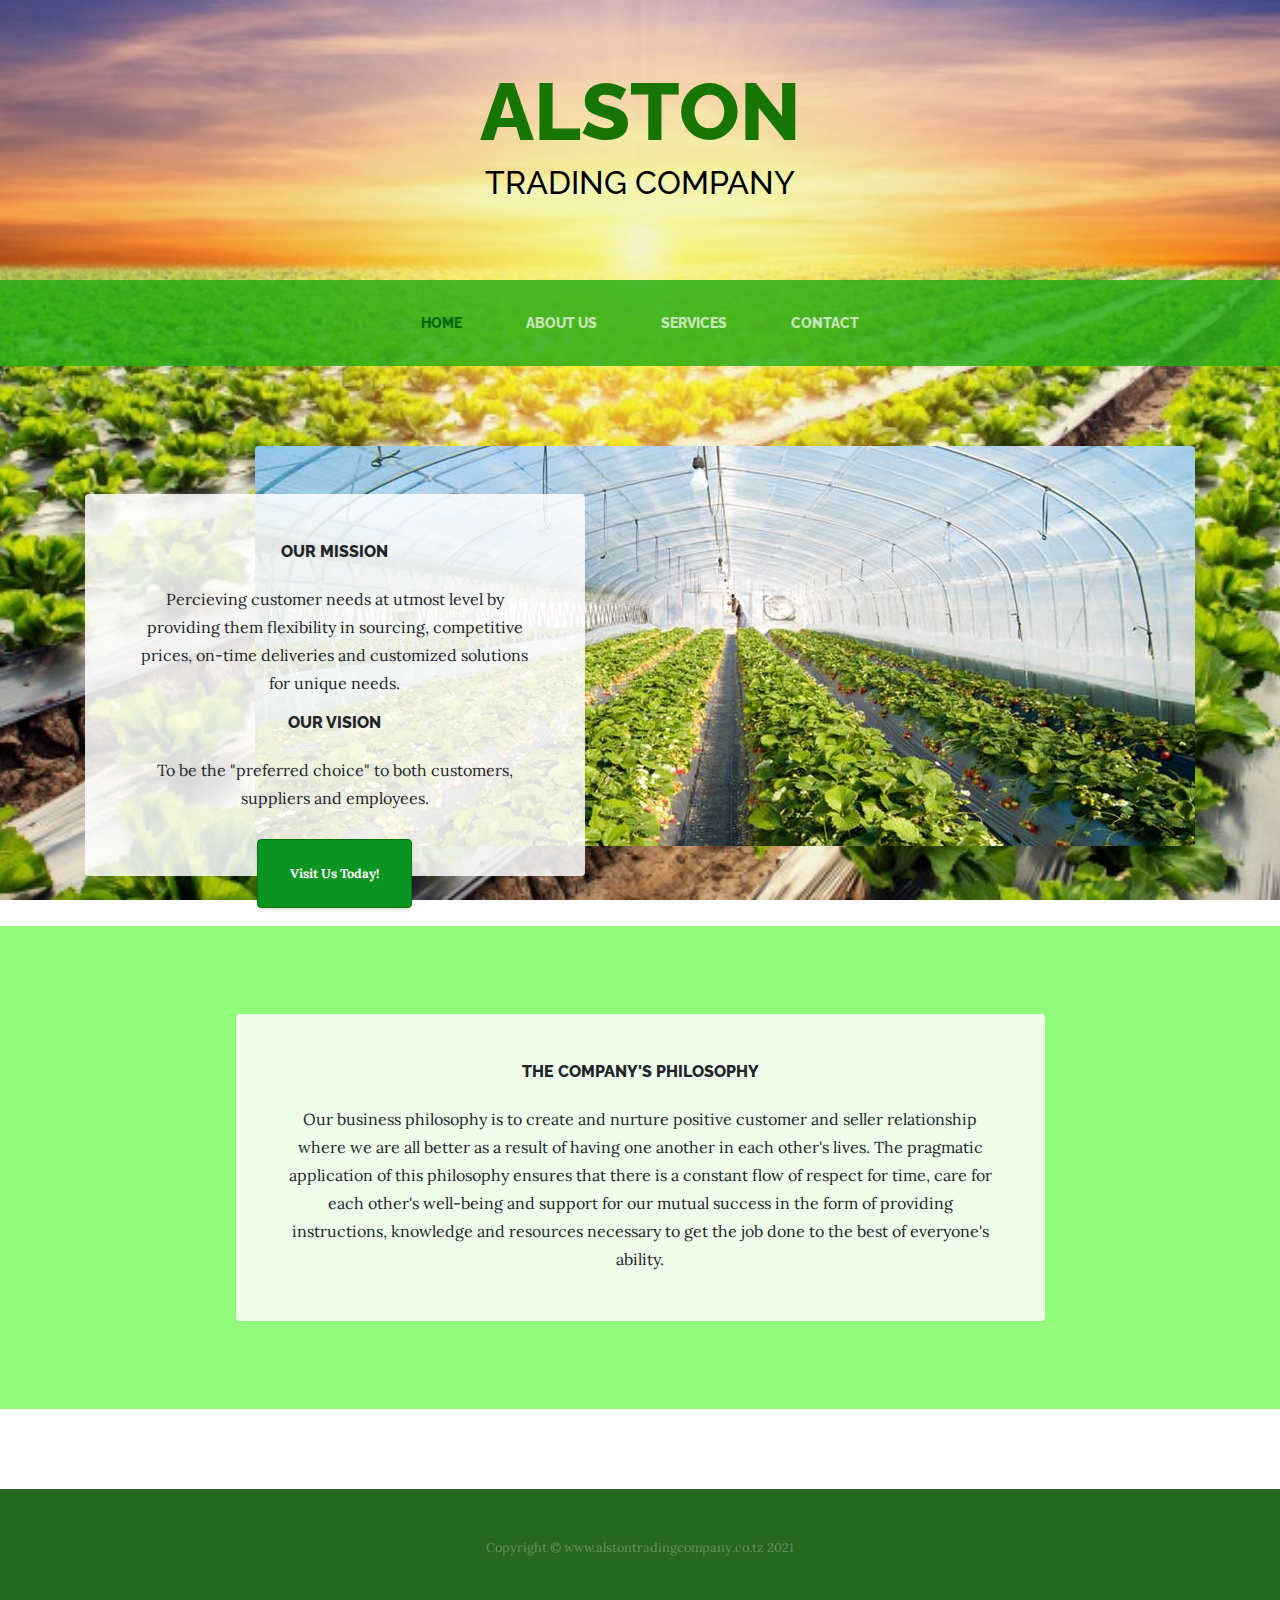
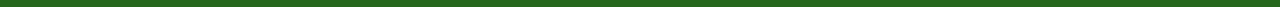
<file: index.html>
<!DOCTYPE html>
<html lang="en">

<head>

  <meta charset="utf-8">
  <meta name="viewport" content="width=device-width, initial-scale=1, shrink-to-fit=no">
  <meta name="description" content="">
  <meta name="author" content="">

  <title>Alston Trading Company</title>

  <!-- Bootstrap core CSS -->
  <link href="vendor/bootstrap/css/bootstrap.min.css" rel="stylesheet">

  <!-- Custom fonts for this template -->
  <link href="https://fonts.googleapis.com/css?family=Raleway:100,100i,200,200i,300,300i,400,400i,500,500i,600,600i,700,700i,800,800i,900,900i" rel="stylesheet">
  <link href="https://fonts.googleapis.com/css?family=Lora:400,400i,700,700i" rel="stylesheet">

  <!-- Custom styles for this template -->
  <link href="css/business-casual.min.css" rel="stylesheet">

</head>

<body>

  <h1 class="site-heading text-center text-white d-none d-lg-block">
    <span class="site-heading-upper text-primary mb-3">ALSTON</span>
    <span class="site-heading-lower" style="color: black;">TRADING COMPANY</span>
  </h1>

  <!-- Navigation -->
  <nav class="navbar navbar-expand-lg navbar-dark py-lg-4" id="mainNav">
    <div class="container">
      <a class="navbar-brand text-uppercase text-expanded font-weight-bold d-lg-none" href="#">Alston</a>
      <button class="navbar-toggler" type="button" data-toggle="collapse" data-target="#navbarResponsive" aria-controls="navbarResponsive" aria-expanded="false" aria-label="Toggle navigation">
        <span class="navbar-toggler-icon"></span>
      </button>
      <div class="collapse navbar-collapse" id="navbarResponsive">
        <ul class="navbar-nav mx-auto">
          <li class="nav-item active px-lg-4">
            <a class="nav-link text-uppercase text-expanded" href="index.html">Home
              <span class="sr-only">(current)</span>
            </a>
          </li>
          <li class="nav-item px-lg-4">
            <a class="nav-link text-uppercase text-expanded" href="about.html">About Us</a>
          </li>
          <li class="nav-item px-lg-4">
            <a class="nav-link text-uppercase text-expanded" href="services.html">Services</a>
          </li>
          <li class="nav-item px-lg-4">
            <a class="nav-link text-uppercase text-expanded" href="contact.html">Contact</a>
          </li>
        </ul>
      </div>
    </div>
  </nav>

  <section class="page-section clearfix">
    <div class="container">
      <div class="intro">
        <img class="intro-img img-fluid mb-3 mb-lg-0 rounded" src="img/background.jpg" alt="">
        <div class="intro-text left-0 text-center bg-faded p-5 rounded">
          <h2 class="section-heading mb-4">
            <span class="section-heading-upper">Our Mission</span>
          </h2>
          <p class="mb-3">
            Percieving customer needs at utmost level by providing them flexibility in sourcing, competitive prices, on-time deliveries and customized solutions for unique needs.
          </p>

          <h2 class="section-heading mb-4">
            <span class="section-heading-upper">Our Vision</span>
          </h2>
           <p class="mb-3">
             To be the "preferred choice" to both customers, suppliers and employees.
          </p>

          <div class="intro-button mx-auto">
            <a class="btn btn-primary btn-xl" href="contact.html">Visit Us Today!</a>
          </div>
        </div>
      </div>
    </div>
  </section>

  <section class="page-section cta">
    <div class="container">
      <div class="row">
        <div class="col-xl-9 mx-auto">
          <div class="cta-inner text-center rounded">
            <h2 class="section-heading mb-4">
              <span class="section-heading-upper">The Company's Philosophy</span>
            </h2>
            <p class="mb-0">
               Our business philosophy is to create and nurture positive customer and seller relationship where we are
               all better as a result of having one another in each other's lives. The pragmatic application of this 
               philosophy ensures that there is a constant flow of respect for time, care for each other's well-being 
               and support for our mutual success in the form of providing instructions, knowledge and resources necessary
               to get the job done to the best of everyone's ability.
               </p>
          </div>
        </div>
      </div>
    </div>
  </section>

  <footer class="footer text-faded text-center py-5">
    <div class="container">
      <p class="m-0 small">Copyright &copy; www.alstontradingcompany.co.tz 2021</p>
    </div>
  </footer>

  <!-- Bootstrap core JavaScript -->
  <script src="vendor/jquery/jquery.min.js"></script>
  <script src="vendor/bootstrap/js/bootstrap.bundle.min.js"></script>

</body>

</html>
</file>
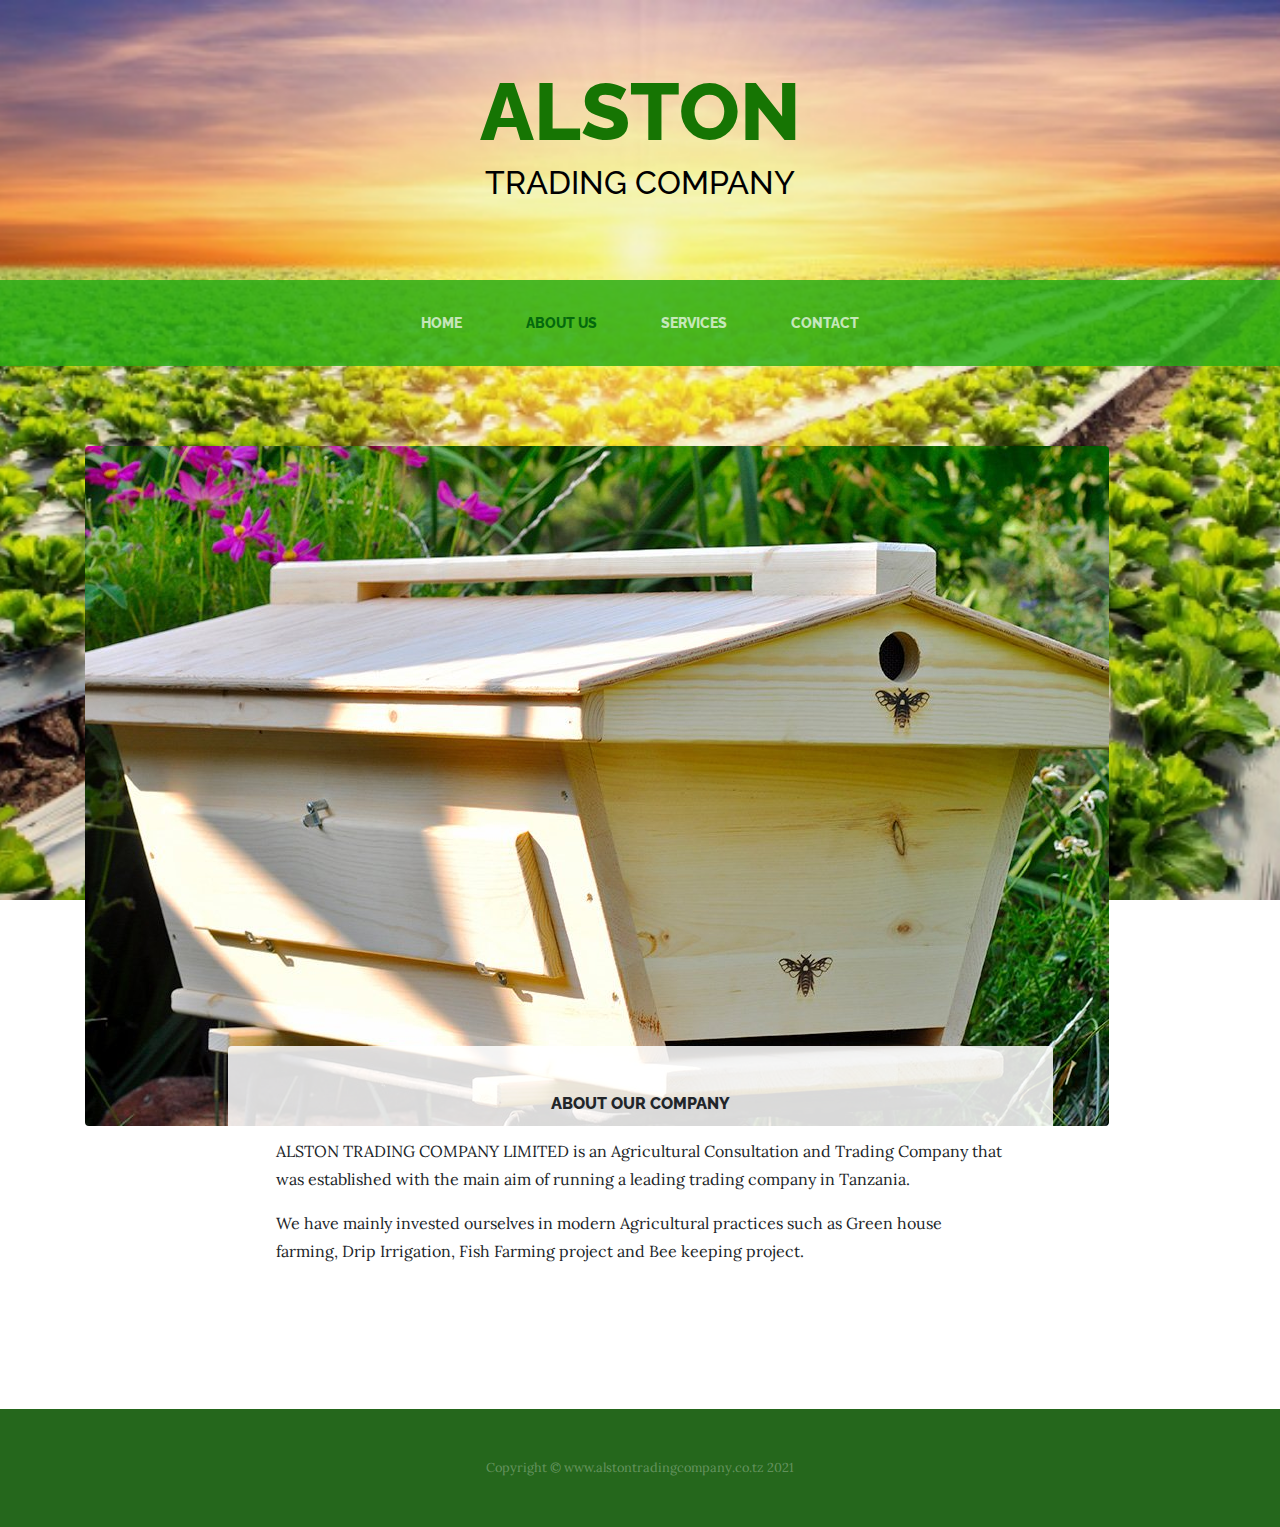
<file: about.html>
<!DOCTYPE html>
<html lang="en">

<head>

  <meta charset="utf-8">
  <meta name="viewport" content="width=device-width, initial-scale=1, shrink-to-fit=no">
  <meta name="description" content="">
  <meta name="author" content="">

  <title>Alston Trading Company</title>

  <!-- Bootstrap core CSS -->
  <link href="vendor/bootstrap/css/bootstrap.min.css" rel="stylesheet">

  <!-- Custom fonts for this template -->
  <link href="https://fonts.googleapis.com/css?family=Raleway:100,100i,200,200i,300,300i,400,400i,500,500i,600,600i,700,700i,800,800i,900,900i" rel="stylesheet">
  <link href="https://fonts.googleapis.com/css?family=Lora:400,400i,700,700i" rel="stylesheet">

  <!-- Custom styles for this template -->
  <link href="css/business-casual.min.css" rel="stylesheet">

</head>

<body>
  <h1 class="site-heading text-center text-white d-none d-lg-block">
    <div class="container">
      <span class="site-heading-upper text-primary mb-3">ALSTON</span>
      <span class="site-heading-lower" style="color: black;">TRADING COMPANY</span>
    </div>
  </h1>

  <!-- Navigation -->
  <nav class="navbar navbar-expand-lg navbar-dark py-lg-4" id="mainNav">
    <div class="container">
      <a class="navbar-brand text-uppercase text-expanded font-weight-bold d-lg-none" href="#">Alston</a>
      <button class="navbar-toggler" type="button" data-toggle="collapse" data-target="#navbarResponsive" aria-controls="navbarResponsive" aria-expanded="false" aria-label="Toggle navigation">
        <span class="navbar-toggler-icon"></span>
      </button>
      <div class="collapse navbar-collapse" id="navbarResponsive">
        <ul class="navbar-nav mx-auto">
          <li class="nav-item px-lg-4">
            <a class="nav-link text-uppercase text-expanded" href="index.html">Home
              <span class="sr-only">(current)</span>
            </a>
          </li>
          <li class="nav-item active px-lg-4">
            <a class="nav-link text-uppercase text-expanded" href="about.html">About Us</a>
          </li>
          <li class="nav-item px-lg-4">
            <a class="nav-link text-uppercase text-expanded" href="services.html">Services</a>
          </li>
          <li class="nav-item px-lg-4">
            <a class="nav-link text-uppercase text-expanded" href="contact.html">Contact</a>
          </li>
        </ul>
      </div>
    </div>
  </nav>

  <section class="page-section about-heading">
    <div class="container">
      <img class="img-fluid rounded about-heading-img mb-3 mb-lg-0" src="img/general.jpg" alt="">
      <div class="about-heading-content">
        <div class="row">
          <div class="col-xl-9 col-lg-10 mx-auto">
            <div class="bg-faded rounded p-5">
              <h2 class="section-heading mb-4">
                <span class="section-heading-upper" style="text-align: center;">About Our Company</span>
              </h2>
              <p>
                ALSTON TRADING COMPANY LIMITED is an Agricultural Consultation and Trading Company that was established with the main aim 
                of running a leading trading company in Tanzania.
                </p>
              <p>
                We have mainly invested ourselves in modern Agricultural practices such as Green house farming, Drip Irrigation, 
                Fish Farming project and Bee keeping project.
                </p>
            </div>
          </div>
        </div>
      </div>
    </div>
  </section>

  <footer class="footer text-faded text-center py-5">
    <div class="container">
      <p class="m-0 small">Copyright &copy; www.alstontradingcompany.co.tz 2021</p>
    </div>
  </footer>

  <!-- Bootstrap core JavaScript -->
  <script src="vendor/jquery/jquery.min.js"></script>
  <script src="vendor/bootstrap/js/bootstrap.bundle.min.js"></script>

</body>

</html>
</file>
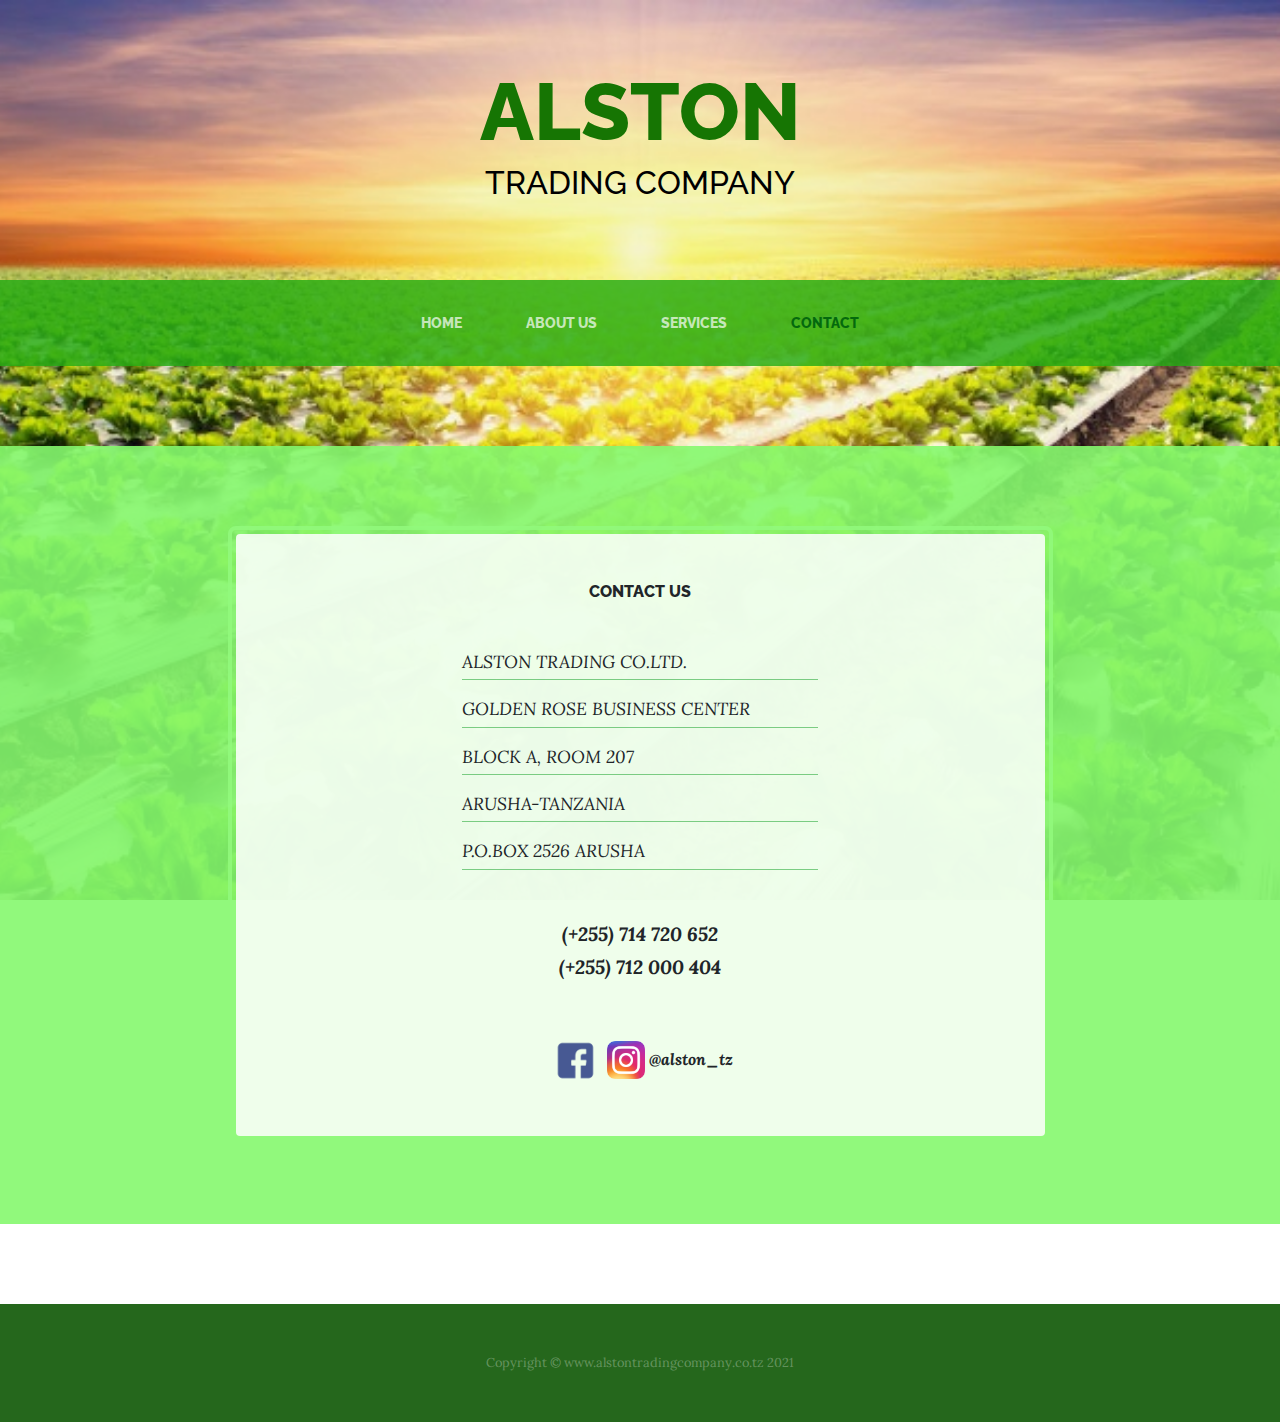
<file: contact.html>
<!DOCTYPE html>
<html lang="en">

  <head>

    <meta charset="utf-8">
    <meta name="viewport" content="width=device-width, initial-scale=1, shrink-to-fit=no">
    <meta name="description" content="">
    <meta name="author" content="">

    <title>Alston Trading Company</title>

    <!-- Bootstrap core CSS -->
    <link href="vendor/bootstrap/css/bootstrap.min.css" rel="stylesheet">
  

    <!-- Custom fonts for this template -->
    <link href="https://fonts.googleapis.com/css?family=Raleway:100,100i,200,200i,300,300i,400,400i,500,500i,600,600i,700,700i,800,800i,900,900i" rel="stylesheet">
    <link href="https://fonts.googleapis.com/css?family=Lora:400,400i,700,700i" rel="stylesheet">

    <!-- Custom styles for this template -->
    <link href="css/business-casual.min.css" rel="stylesheet">

  </head>

  <body>

    <h1 class="site-heading text-center text-white d-none d-lg-block">
      <span class="site-heading-upper text-primary mb-3">ALSTON</span>
      <span class="site-heading-lower" style="color: black;">TRADING COMPANY</span>
    </h1>

    <!-- Navigation -->
    <nav class="navbar navbar-expand-lg navbar-dark py-lg-4" id="mainNav">
      <div class="container">
        <a class="navbar-brand text-uppercase text-expanded font-weight-bold d-lg-none" href="#">Alston</a>
        <button class="navbar-toggler" type="button" data-toggle="collapse" data-target="#navbarResponsive" aria-controls="navbarResponsive" aria-expanded="false" aria-label="Toggle navigation">
          <span class="navbar-toggler-icon"></span>
        </button>
        <div class="collapse navbar-collapse" id="navbarResponsive">
          <ul class="navbar-nav mx-auto">
            <li class="nav-item px-lg-4">
              <a class="nav-link text-uppercase text-expanded" href="index.html">Home
                <span class="sr-only">(current)</span>
              </a>
            </li>
            <li class="nav-item px-lg-4">
              <a class="nav-link text-uppercase text-expanded" href="about.html">About Us</a>
            </li>
            <li class="nav-item px-lg-4">
              <a class="nav-link text-uppercase text-expanded" href="services.html">Services</a>
            </li>
            <li class="nav-item active px-lg-4">
              <a class="nav-link text-uppercase text-expanded" href="contact.html">Contact</a>
            </li>
          </ul>
        </div>
      </div>
    </nav>

    <section class="page-section cta">
      <div class="container">
        <div class="row">
          <div class="col-xl-9 mx-auto">
            <div class="cta-inner text-center rounded">
              <h2 class="section-heading mb-5">
                <span class="section-heading-upper">Contact Us</span>
              </h2>
              <ul class="list-unstyled list-hours mb-5 text-left mx-auto">
                <li class="list-unstyled-item list-hours-item d-flex">
                  ALSTON TRADING CO.LTD.
                </li>
                <li class="list-unstyled-item list-hours-item d-flex">
                  GOLDEN ROSE BUSINESS CENTER
                </li>
                <li class="list-unstyled-item list-hours-item d-flex">
                  BLOCK A, ROOM 207
                </li>
                <li class="list-unstyled-item list-hours-item d-flex">
                  ARUSHA-TANZANIA
                  </li>
                <li class="list-unstyled-item list-hours-item d-flex">
              P.O.BOX 2526 ARUSHA
                </li>
              </ul>
              <p class="address mb-5">
                <em>
                  <strong>(+255) 714 720 652</strong>
                  <br>
                  <strong>(+255) 712 000 404</strong>
                </em>
              </p>
           <img class="image" src="img/facebook.png" style="height: 55px; width: 55px;">
           <img class="image" src="img/Instagram_icon.png" style="height: 38px; width: 38px;">
          <em><strong>@alston_tz</strong></em>
            </div>
          </div>
        </div>
      </div>
    </section>

  

    <footer class="footer text-faded text-center py-5">
      <div class="container">
        <p class="m-0 small">Copyright &copy; www.alstontradingcompany.co.tz 2021</p>
      </div>
    </footer>

    <!-- Bootstrap core JavaScript -->
    <script src="vendor/jquery/jquery.min.js"></script>
    <script src="vendor/bootstrap/js/bootstrap.bundle.min.js"></script>

    <!-- Script to highlight the active date in the hours list -->
    <script>
      $('.list-hours li').eq(new Date().getDay()).addClass('today');
    </script>

  </body>

</html>
</file>
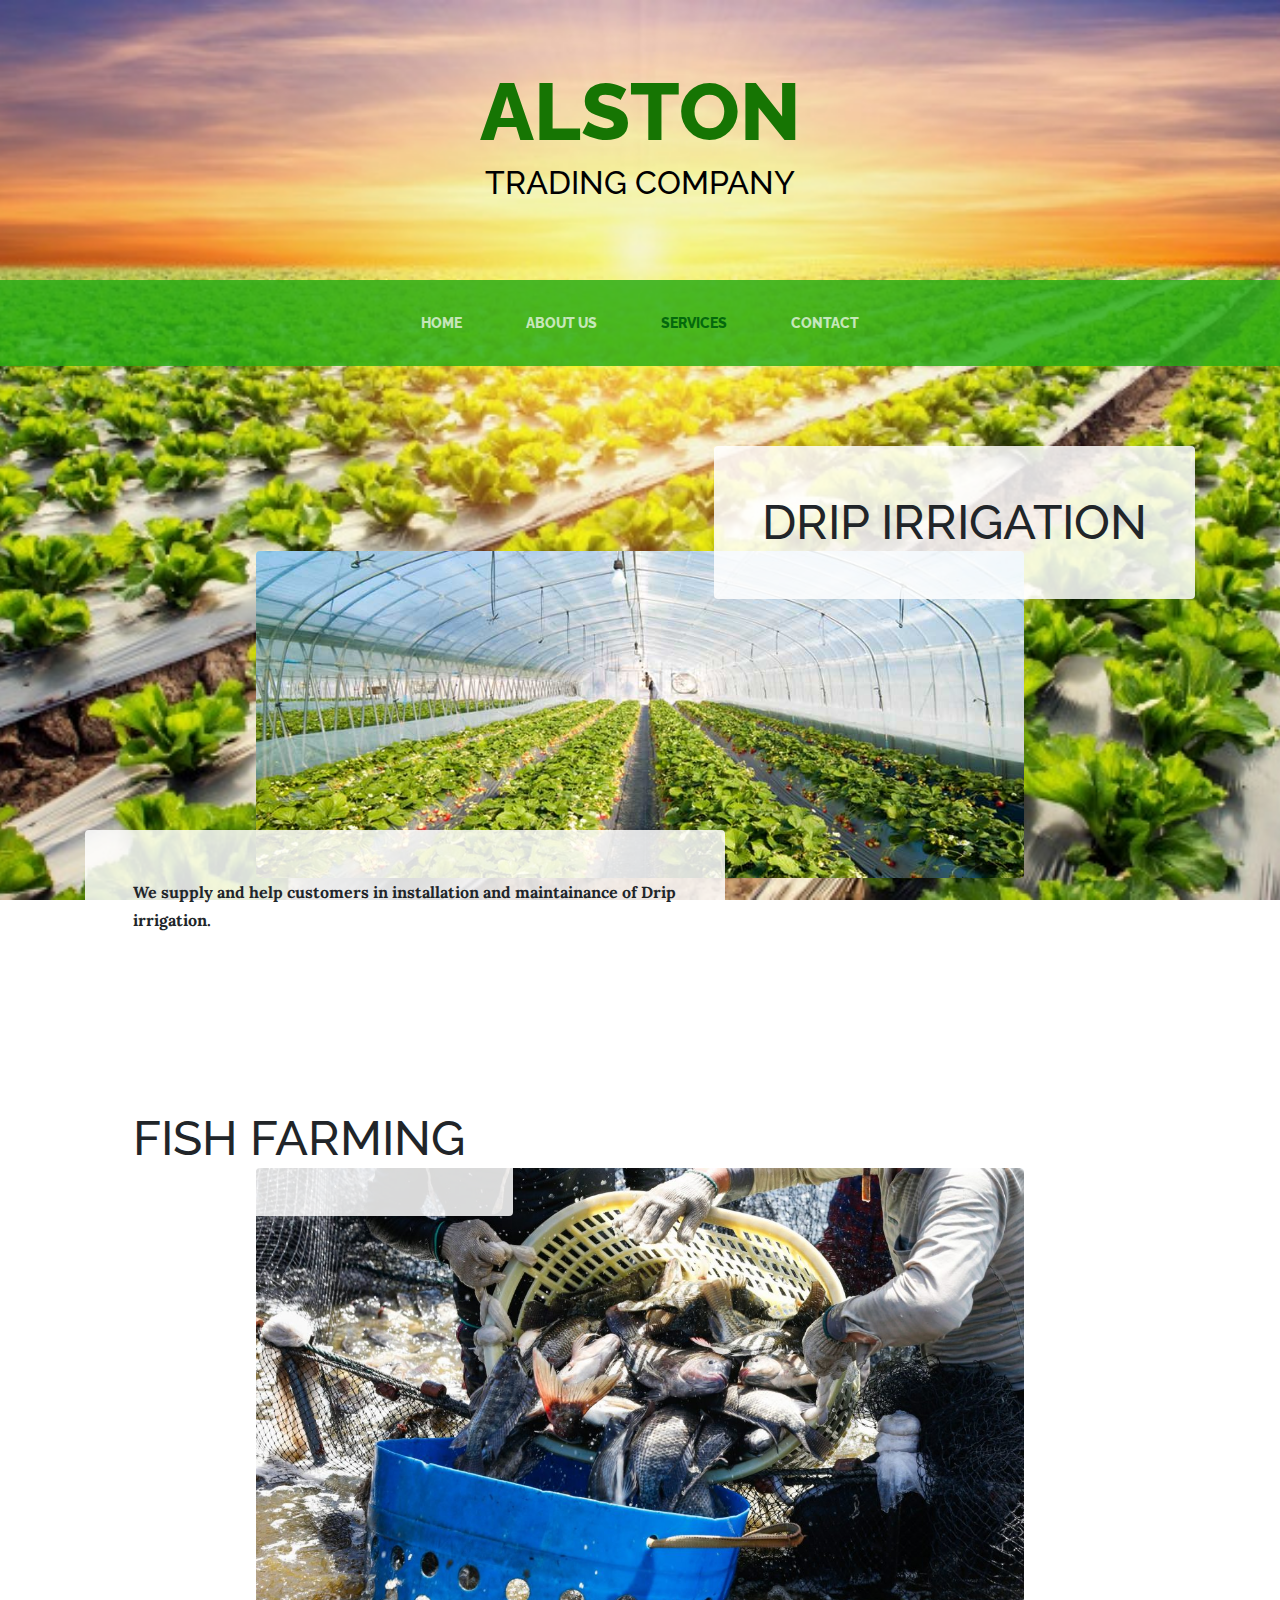
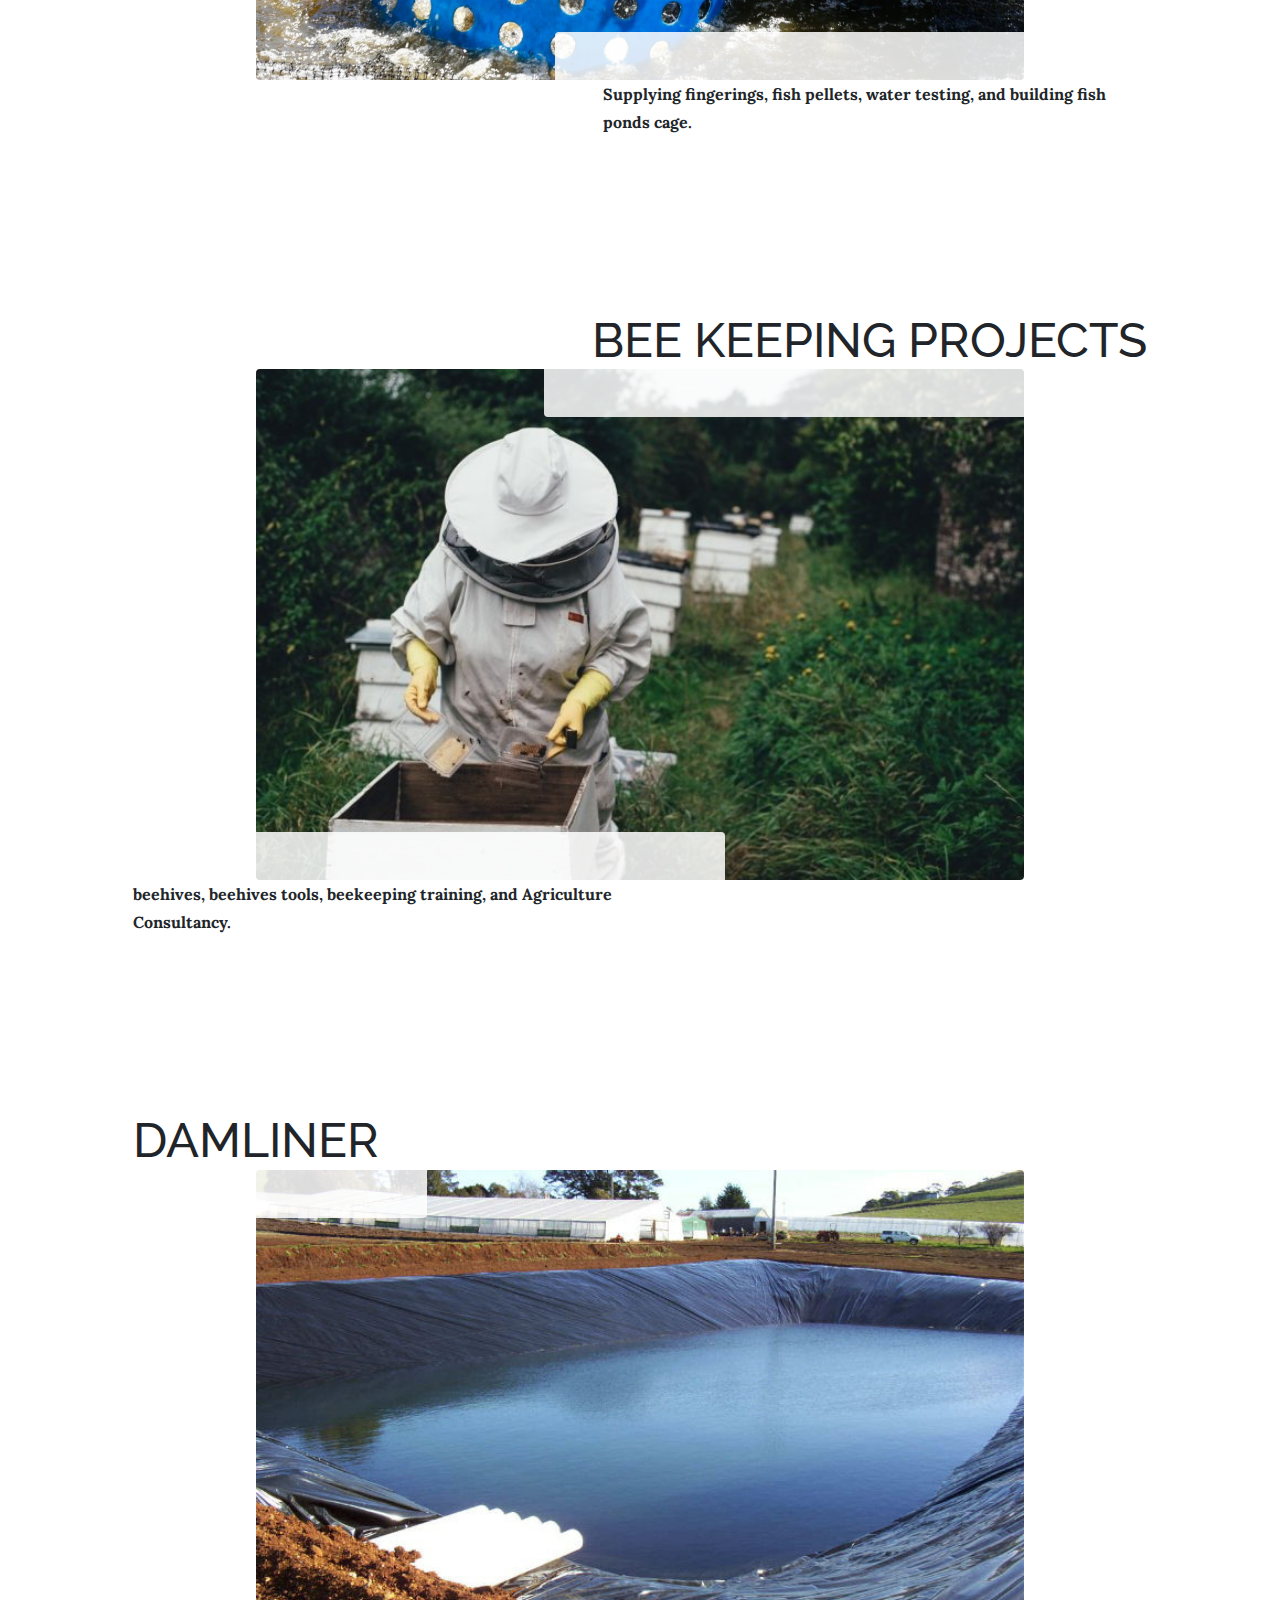
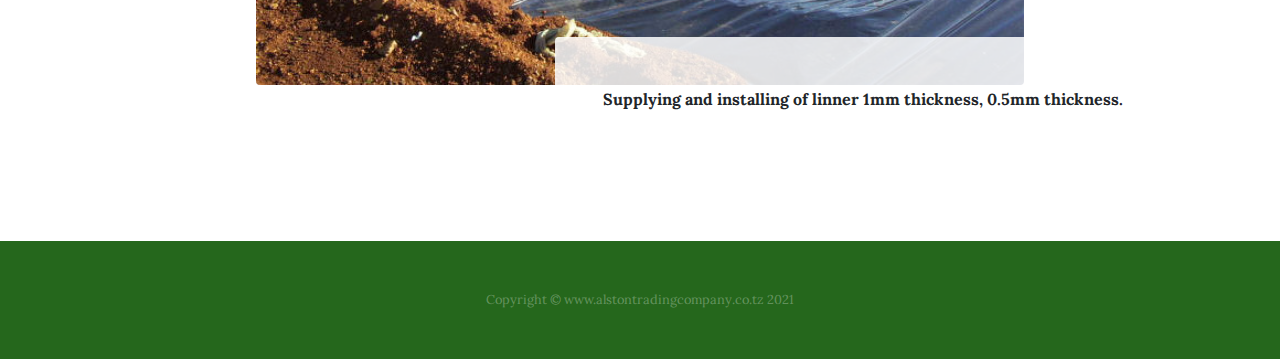
<file: services.html>
<!DOCTYPE html>
<html lang="en">

<head>

  <meta charset="utf-8">
  <meta name="viewport" content="width=device-width, initial-scale=1, shrink-to-fit=no">
  <meta name="description" content="">
  <meta name="author" content="">

  <title>Alston Trading Company</title>

  <!-- Bootstrap core CSS -->
  <link href="vendor/bootstrap/css/bootstrap.min.css" rel="stylesheet">

  <!-- Custom fonts for this template -->
  <link href="https://fonts.googleapis.com/css?family=Raleway:100,100i,200,200i,300,300i,400,400i,500,500i,600,600i,700,700i,800,800i,900,900i" rel="stylesheet">
  <link href="https://fonts.googleapis.com/css?family=Lora:400,400i,700,700i" rel="stylesheet">

  <!-- Custom styles for this template -->
  <link href="css/business-casual.min.css" rel="stylesheet">

</head>

<body>

  <h1 class="site-heading text-center text-white d-none d-lg-block">
    <span class="site-heading-upper text-primary mb-3">ALSTON</span>
    <span class="site-heading-lower" style="color: black;">TRADING COMPANY</span>
  </h1>

  <!-- Navigation -->
  <nav class="navbar navbar-expand-lg navbar-dark py-lg-4" id="mainNav">
    <div class="container">
      <a class="navbar-brand text-uppercase text-expanded font-weight-bold d-lg-none" href="#">Alston</a>
      <button class="navbar-toggler" type="button" data-toggle="collapse" data-target="#navbarResponsive" aria-controls="navbarResponsive" aria-expanded="false" aria-label="Toggle navigation">
        <span class="navbar-toggler-icon"></span>
      </button>
      <div class="collapse navbar-collapse" id="navbarResponsive">
        <ul class="navbar-nav mx-auto">
          <li class="nav-item px-lg-4">
            <a class="nav-link text-uppercase text-expanded" href="index.html">Home
              <span class="sr-only">(current)</span>
            </a>
          </li>
          <li class="nav-item px-lg-4">
            <a class="nav-link text-uppercase text-expanded" href="about.html">About Us</a>
          </li>
          <li class="nav-item active px-lg-4">
            <a class="nav-link text-uppercase text-expanded" href="services.html">Services</a>
          </li>
          <li class="nav-item px-lg-4">
            <a class="nav-link text-uppercase text-expanded" href="contact.html">Contact</a>
          </li>
        </ul>
      </div>
    </div>
  </nav>

  <section class="page-section">
    <div class="container">
      <div class="product-item">
        <div class="product-item-title d-flex">
          <div class="bg-faded p-5 d-flex ml-auto rounded">
            <h2 class="section-heading mb-0">
              <span class="section-heading-lower" style="font-weight: 500;">Drip Irrigation</span>
            </h2>
          </div>
        </div>
        <img class="product-item-img mx-auto d-flex rounded img-fluid mb-3 mb-lg-0" src="img/background.jpg" alt="">
        <div class="product-item-description d-flex mr-auto">
          <div class="bg-faded p-5 rounded">
            <p class="mb-0">
              <strong>We supply and help customers in installation and maintainance of Drip irrigation.</strong>
            </p>
          </div>
        </div>
      </div>
    </div>
  </section>

  <section class="page-section">
    <div class="container">
      <div class="product-item">
        <div class="product-item-title d-flex">
          <div class="bg-faded p-5 d-flex mr-auto rounded">
            <h2 class="section-heading mb-0">
              <span class="section-heading-lower" style="font-weight: 500;">Fish Farming</span>
            </h2>
          </div>
        </div>
        <img class="product-item-img mx-auto d-flex rounded img-fluid mb-3 mb-lg-0" src="img/fish farming.jpg" alt="">
        <div class="product-item-description d-flex ml-auto">
          <div class="bg-faded p-5 rounded">
            <p class="mb-0">
             <strong>Supplying fingerings, fish pellets, water testing, and building fish ponds cage.</strong>  
            </p>
          </div>
        </div>
      </div>
    </div>
  </section>

  <section class="page-section">
    <div class="container">
      <div class="product-item">
        <div class="product-item-title d-flex">
          <div class="bg-faded p-5 d-flex ml-auto rounded">
            <h2 class="section-heading mb-0">
              <span class="section-heading-lower" style="font-weight: 500;">Bee Keeping Projects</span>
            </h2>
          </div>
        </div>
        <img class="product-item-img mx-auto d-flex rounded img-fluid mb-3 mb-lg-0" src="img/beekeeping-1-696x463.jpg" alt="" style="width: 400%;">
        <div class="product-item-description d-flex mr-auto">
          <div class="bg-faded p-5 rounded">
            <p class="mb-0">
              <strong>beehives, beehives tools, beekeeping training, and Agriculture Consultancy.</strong> 
            </p>
          </div>
        </div>
      </div>
    </div>
  </section>

  <section class="page-section">
    <div class="container">
      <div class="product-item">
        <div class="product-item-title d-flex">
          <div class="bg-faded p-5 d-flex mr-auto rounded">
            <h2 class="section-heading mb-0">
              <span class="section-heading-lower" style="font-weight: 500;">Damliner</span>
            </h2>
          </div>
        </div>
        <img class="product-item-img mx-auto d-flex rounded img-fluid mb-3 mb-lg-0" src="img/dam1.jpg" alt="" style="width: 400%;">
        <div class="product-item-description d-flex ml-auto">
          <div class="bg-faded p-5 rounded">
            <p class="mb-0">
              <strong>Supplying and installing of linner 1mm thickness, 0.5mm thickness.</strong> 
            </p>
          </div>
        </div>
      </div>
    </div>
  </section>

  <footer class="footer text-faded text-center py-5">
    <div class="container">
      <p class="m-0 small">Copyright &copy; www.alstontradingcompany.co.tz 2021</p>
    </div>
  </footer>

  <!-- Bootstrap core JavaScript -->
  <script src="vendor/jquery/jquery.min.js"></script>
  <script src="vendor/bootstrap/js/bootstrap.bundle.min.js"></script>

</body>

</html>
</file>
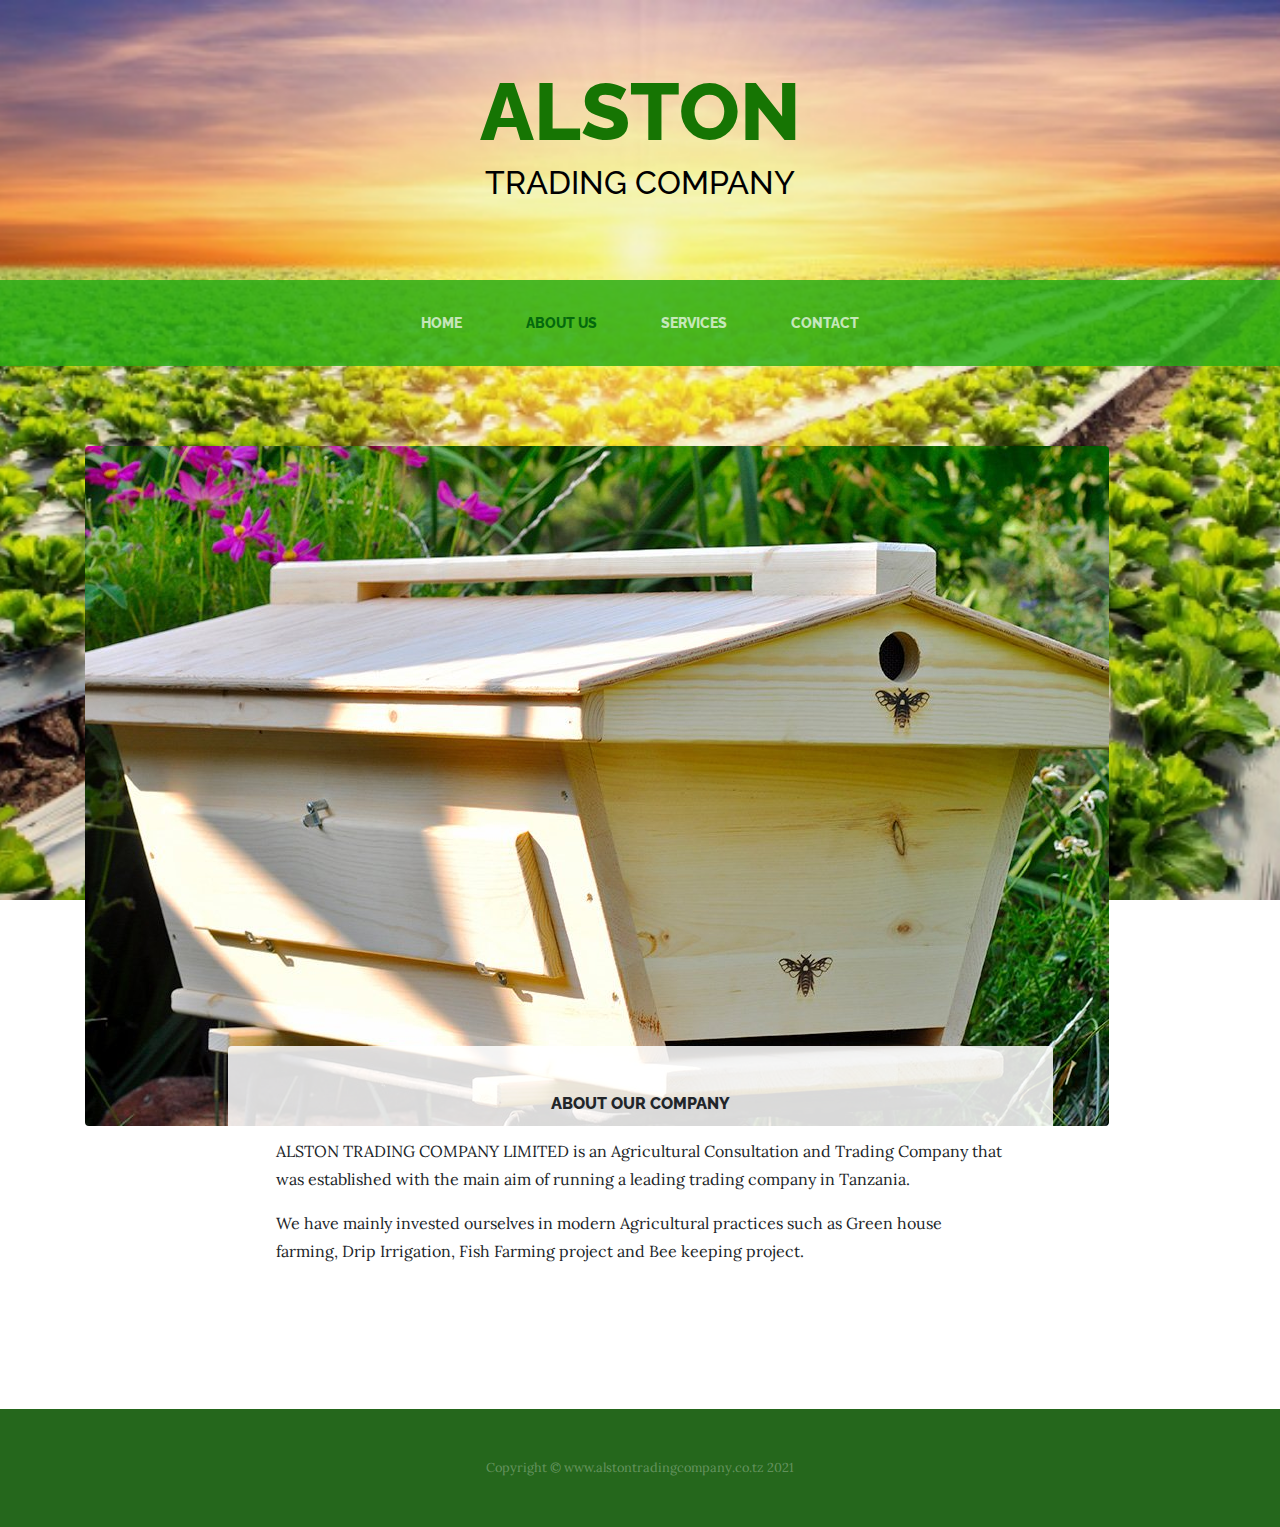
<file: Alston/about.html>
<!DOCTYPE html>
<html lang="en">

<head>

  <meta charset="utf-8">
  <meta name="viewport" content="width=device-width, initial-scale=1, shrink-to-fit=no">
  <meta name="description" content="">
  <meta name="author" content="">

  <title>Alston Trading Company</title>

  <!-- Bootstrap core CSS -->
  <link href="vendor/bootstrap/css/bootstrap.min.css" rel="stylesheet">

  <!-- Custom fonts for this template -->
  <link href="https://fonts.googleapis.com/css?family=Raleway:100,100i,200,200i,300,300i,400,400i,500,500i,600,600i,700,700i,800,800i,900,900i" rel="stylesheet">
  <link href="https://fonts.googleapis.com/css?family=Lora:400,400i,700,700i" rel="stylesheet">

  <!-- Custom styles for this template -->
  <link href="css/business-casual.min.css" rel="stylesheet">

</head>

<body>

  <h1 class="site-heading text-center text-white d-none d-lg-block">
    <span class="site-heading-upper text-primary mb-3">ALSTON</span>
    <span class="site-heading-lower" style="color: black;">TRADING COMPANY</span>
  </h1>

  <!-- Navigation -->
  <nav class="navbar navbar-expand-lg navbar-dark py-lg-4" id="mainNav">
    <div class="container">
      <a class="navbar-brand text-uppercase text-expanded font-weight-bold d-lg-none" href="#">Alston</a>
      <button class="navbar-toggler" type="button" data-toggle="collapse" data-target="#navbarResponsive" aria-controls="navbarResponsive" aria-expanded="false" aria-label="Toggle navigation">
        <span class="navbar-toggler-icon"></span>
      </button>
      <div class="collapse navbar-collapse" id="navbarResponsive">
        <ul class="navbar-nav mx-auto">
          <li class="nav-item px-lg-4">
            <a class="nav-link text-uppercase text-expanded" href="index.html">Home
              <span class="sr-only">(current)</span>
            </a>
          </li>
          <li class="nav-item active px-lg-4">
            <a class="nav-link text-uppercase text-expanded" href="about.html">About Us</a>
          </li>
          <li class="nav-item px-lg-4">
            <a class="nav-link text-uppercase text-expanded" href="services.html">Services</a>
          </li>
          <li class="nav-item px-lg-4">
            <a class="nav-link text-uppercase text-expanded" href="contact.html">Contact</a>
          </li>
        </ul>
      </div>
    </div>
  </nav>

  <section class="page-section about-heading">
    <div class="container">
      <img class="img-fluid rounded about-heading-img mb-3 mb-lg-0" src="img/general.jpg" alt="">
      <div class="about-heading-content">
        <div class="row">
          <div class="col-xl-9 col-lg-10 mx-auto">
            <div class="bg-faded rounded p-5">
              <h2 class="section-heading mb-4">
                <span class="section-heading-upper" style="text-align: center;">About Our Company</span>
              </h2>
              <p>
                ALSTON TRADING COMPANY LIMITED is an Agricultural Consultation and Trading Company that was established with the main aim 
                of running a leading trading company in Tanzania.
                </p>
              <p>
                We have mainly invested ourselves in modern Agricultural practices such as Green house farming, Drip Irrigation, 
                Fish Farming project and Bee keeping project.
                </p>
            </div>
          </div>
        </div>
      </div>
    </div>
  </section>

  <footer class="footer text-faded text-center py-5">
    <div class="container">
      <p class="m-0 small">Copyright &copy; www.alstontradingcompany.co.tz 2021</p>
    </div>
  </footer>

  <!-- Bootstrap core JavaScript -->
  <script src="vendor/jquery/jquery.min.js"></script>
  <script src="vendor/bootstrap/js/bootstrap.bundle.min.js"></script>

</body>

</html>
</file>
<file: css/business-casual.min.css>
/*!
 * Start Bootstrap - Business Casual v5.0.11 (https://startbootstrap.com/theme/business-casual)
 * Copyright 2013-2020 Start Bootstrap
 * Licensed under MIT (https://github.com/StartBootstrap/startbootstrap-business-casual/blob/master/LICENSE)
 */body{
     font-family:Lora;
     background-image: url(../img/bg.jpg);
     background-attachment:fixed;
     background-position:center;
     background-size:cover}
     h1,h2,h3,h4,h5,h6{
         font-family:Raleway
        }
    p{line-height:1.75}
    .text-faded{color:rgba(255,255,255,.3)}
    .site-heading{
        margin-top:5rem;
        margin-bottom:5rem;
        text-transform:uppercase;
        line-height:1;
        font-family:Raleway}
    
    .site-heading .site-heading-upper{
        display:block;
        line-height:4rem;
        font-size:5rem;
        font-weight:800}
        
    .site-heading .site-heading-lower{
        font-size:2rem;
        font-weight:500;
    }
        
    .page-section{
        margin-top:5rem;
        margin-bottom:5rem}
        
    .section-heading{text-transform:uppercase}
    
    .section-heading .section-heading-upper{
        display:block;
        font-size:1rem;
        font-weight:800}
        
    .section-heading .section-heading-lower{
        display:block;
        font-size:3rem;
        font-weight:100}
        
    .bg-faded{
        background-color:rgba(255,255,255,.85)}

    .ul {
            text-align: left;
          }
        
    #mainNav{
        background-color:  #25ac14d3;
        font-family:Raleway
    }
        
    #mainNav .navbar-brand{
        color:#25ac14d3;
    }
        
    #mainNav .navbar-nav .nav-item .nav-link{
        color:rgba(255,255,255,.7);
        font-weight:800}
        
    #mainNav .navbar-nav .nav-item.active .nav-link{
        color:#04690d;
    }
        
    @media (min-width:992px){
        #mainNav .navbar-nav .nav-item .nav-link{font-size:.9rem}
        
        #mainNav .navbar-nav .nav-item .nav-link:hover{color:rgba(255,255,255,.4)}
        #mainNav .navbar-nav .nav-item.active .nav-link:hover{color:#04690d;}}
    .btn-xl{
        font-weight:700;
        font-size:.8rem;
        padding-top:1.5rem;
        padding-bottom:1.5rem;
        padding-left:2rem;
        padding-right:2rem}
        
    .intro{position:relative}@media (min-width:992px){.intro .intro-img{width:100;float:right}.intro .intro-text{left:0;width:100%;margin-top:3rem;position:absolute}
    .intro .intro-text .intro-button{width:100%;left:0;position:absolute;bottom:-2rem}}@media (min-width:1200px){.intro .intro-text{width:45%}}
    .cta{
        padding-top:5rem;
        padding-bottom:5rem;
        background-color:rgba(133, 248, 110, 0.9)}
        
    .cta .cta-inner{
        position:relative;
        padding:3rem;
        margin:.5rem;
        background-color:rgba(255,255,255,.85)}
        
    .cta .cta-inner:before{
        border-radius:.5rem;
        content:'';
        position:absolute;
        top:-.5rem;
        bottom:-.5rem;
        left:-.5rem;
        right:-.5rem;
        border:.25rem solid rgba(255,255,255,.85);
        z-index:-1}@media (min-width:992px){
            .about-heading .about-heading-img{position:relative;z-index:0}
            .about-heading .about-heading-content{margin-top:-5rem;position:relative;z-index:1}}@media (min-width:992px){
                .product-item .product-item-title{position:relative;z-index:1;margin-bottom:-3rem}
                .product-item .product-item-img{position:relative;z-index:0;max-width:60vw}
                .product-item .product-item-description{position:relative;z-index:1;margin-top:-3rem;max-width:50vw}}
                .list-hours{font-size:.9rem}
                
            .list-hours .list-hours-item{
                border-bottom:1px solid rgba(7, 156, 27, 0.5);
                padding-bottom:.25rem;margin-bottom:1rem;
                font-style:italic}
                
         
                
            @media (min-width:992px){
                .list-hours{width:50%;font-size:1.1rem}}
                
            .address strong{font-size:1.2rem}
            .footer{background-color:rgba(13, 87, 3, 0.9)}
            .text-primary{color:#167503!important}
            .bg-primary{background-color:#019e0e!important}
            .btn{box-shadow:0 3px 3px 0 rgba(33,37,41,.1)}
            .btn-primary{
                background-color:#0a9421;
                border-color:#05750a}
                
            .btn-primary:active,
            .btn-primary:focus,
            .btn-primary:hover{
                background-color:#0b8b06;
                border-color:#116e05}
            .font-weight-light{font-weight:100!important}
</file>
<file: Alston/css/business-casual.min.css>
/*!
 * Start Bootstrap - Business Casual v5.0.11 (https://startbootstrap.com/theme/business-casual)
 * Copyright 2013-2020 Start Bootstrap
 * Licensed under MIT (https://github.com/StartBootstrap/startbootstrap-business-casual/blob/master/LICENSE)
 */body{
     font-family:Lora;
     background-image: url(../img/bg.jpg);
     background-attachment:fixed;
     background-position:center;
     background-size:cover}
     h1,h2,h3,h4,h5,h6{
         font-family:Raleway
        }
    p{line-height:1.75}
    .text-faded{color:rgba(255,255,255,.3)}
    .site-heading{
        margin-top:5rem;
        margin-bottom:5rem;
        text-transform:uppercase;
        line-height:1;
        font-family:Raleway}
    
    .site-heading .site-heading-upper{
        display:block;
        line-height:4rem;
        font-size:5rem;
        font-weight:800}
        
    .site-heading .site-heading-lower{
        font-size:2rem;
        font-weight:500;
    }
        
    .page-section{
        margin-top:5rem;
        margin-bottom:5rem}
        
    .section-heading{text-transform:uppercase}
    
    .section-heading .section-heading-upper{
        display:block;
        font-size:1rem;
        font-weight:800}
        
    .section-heading .section-heading-lower{
        display:block;
        font-size:3rem;
        font-weight:100}
        
    .bg-faded{
        background-color:rgba(255,255,255,.85)}

    .ul {
            text-align: left;
          }
        
    #mainNav{
        background-color:  #25ac14d3;
        font-family:Raleway
    }
        
    #mainNav .navbar-brand{
        color:#25ac14d3;
    }
        
    #mainNav .navbar-nav .nav-item .nav-link{
        color:rgba(255,255,255,.7);
        font-weight:800}
        
    #mainNav .navbar-nav .nav-item.active .nav-link{
        color:#04690d;
    }
        
    @media (min-width:992px){
        #mainNav .navbar-nav .nav-item .nav-link{font-size:.9rem}
        
        #mainNav .navbar-nav .nav-item .nav-link:hover{color:rgba(255,255,255,.4)}
        #mainNav .navbar-nav .nav-item.active .nav-link:hover{color:#04690d;}}
    .btn-xl{
        font-weight:700;
        font-size:.8rem;
        padding-top:1.5rem;
        padding-bottom:1.5rem;
        padding-left:2rem;
        padding-right:2rem}
        
    .intro{position:relative}@media (min-width:992px){.intro .intro-img{width:100;float:right}.intro .intro-text{left:0;width:100%;margin-top:3rem;position:absolute}
    .intro .intro-text .intro-button{width:100%;left:0;position:absolute;bottom:-2rem}}@media (min-width:1200px){.intro .intro-text{width:45%}}
    .cta{
        padding-top:5rem;
        padding-bottom:5rem;
        background-color:rgba(133, 248, 110, 0.9)}
        
    .cta .cta-inner{
        position:relative;
        padding:3rem;
        margin:.5rem;
        background-color:rgba(255,255,255,.85)}
        
    .cta .cta-inner:before{
        border-radius:.5rem;
        content:'';
        position:absolute;
        top:-.5rem;
        bottom:-.5rem;
        left:-.5rem;
        right:-.5rem;
        border:.25rem solid rgba(255,255,255,.85);
        z-index:-1}@media (min-width:992px){
            .about-heading .about-heading-img{position:relative;z-index:0}
            .about-heading .about-heading-content{margin-top:-5rem;position:relative;z-index:1}}@media (min-width:992px){
                .product-item .product-item-title{position:relative;z-index:1;margin-bottom:-3rem}
                .product-item .product-item-img{position:relative;z-index:0;max-width:60vw}
                .product-item .product-item-description{position:relative;z-index:1;margin-top:-3rem;max-width:50vw}}
                .list-hours{font-size:.9rem}
                
            .list-hours .list-hours-item{
                border-bottom:1px solid rgba(7, 156, 27, 0.5);
                padding-bottom:.25rem;margin-bottom:1rem;
                font-style:italic}
                
         
                
            @media (min-width:992px){
                .list-hours{width:50%;font-size:1.1rem}}
                
            .address strong{font-size:1.2rem}
            .footer{background-color:rgba(13, 87, 3, 0.9)}
            .text-primary{color:#167503!important}
            .bg-primary{background-color:#019e0e!important}
            .btn{box-shadow:0 3px 3px 0 rgba(33,37,41,.1)}
            .btn-primary{
                background-color:#0a9421;
                border-color:#05750a}
                
            .btn-primary:active,
            .btn-primary:focus,
            .btn-primary:hover{
                background-color:#0b8b06;
                border-color:#116e05}
            .font-weight-light{font-weight:100!important}
</file>
